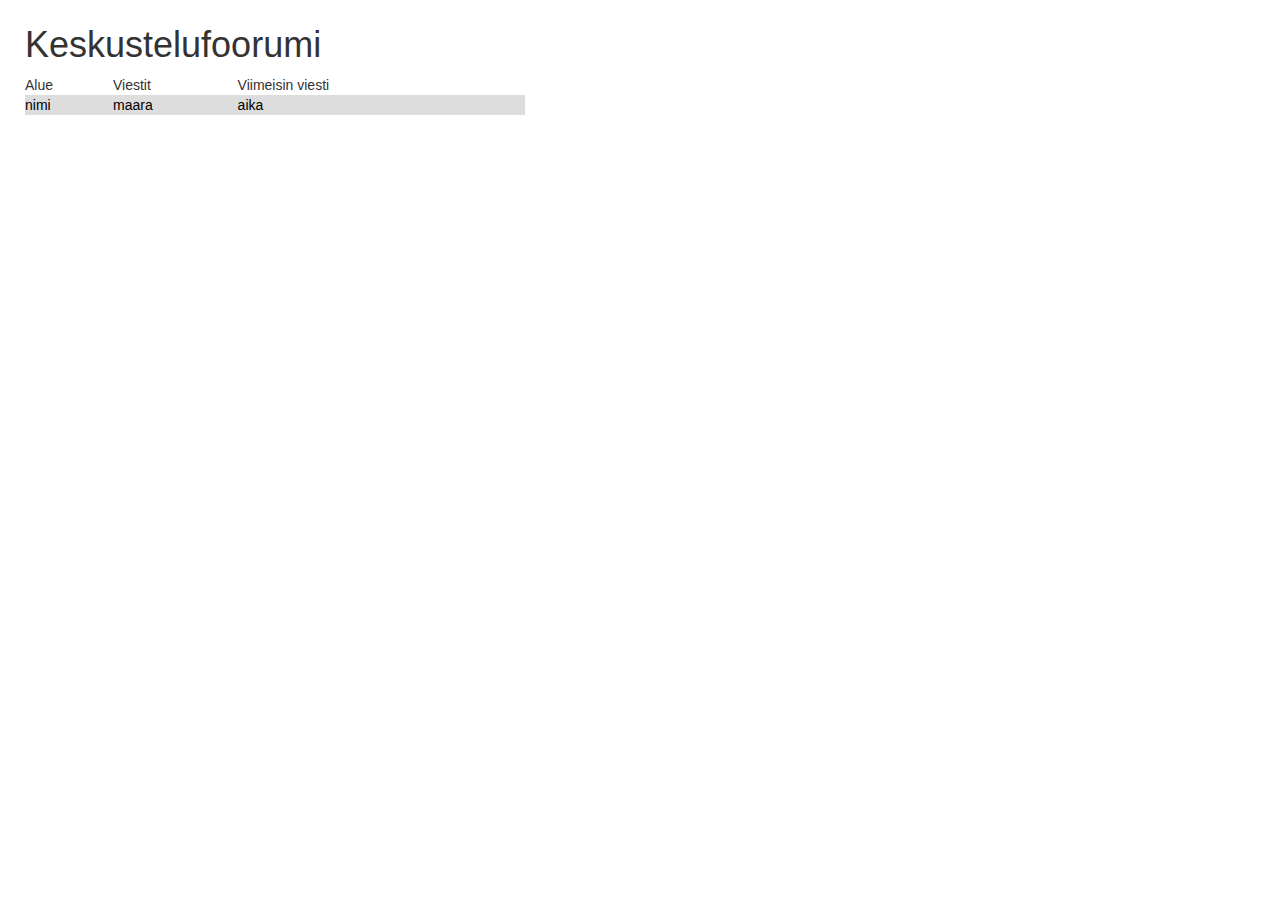
<file: src/main/resources/templates/index.html>
<!DOCTYPE html SYSTEM "http://www.thymeleaf.org/dtd/xhtml1-strict-thymeleaf-4.dtd">
<html xmlns="http://www.w3.org/1999/xhtml" xmlns:th="http://www.thymeleaf.org">

    <head>
        <title>Alueet</title>
        <meta charset="utf-8" />
        <link rel="stylesheet" href="//maxcdn.bootstrapcdn.com/bootstrap/3.3.1/css/bootstrap.min.css" />
        <link rel="stylesheet" href="https://cdnjs.cloudflare.com/ajax/libs/font-awesome/4.7.0/css/font-awesome.min.css"/>
        <style type="text/css">
            body {
                margin: 25px;
            }
            div.alueet table {
                border-style: none;
                width: 500px;
            }

            div.alueet table tr:nth-child(even){
                background-color: #dddddd;
            }

            a {
                display: block;
                height: 100%;
                width: 100%;
                text-decoration: none;
                color: black;
            }

            div.alueet table tr.aluerivi:hover:not(.active) {
                background-color: #bfbfbf;
                color: white;
                border-collapse: collapse;
            }

        </style>
    </head>

    <body>
        <div>
            <h1>Keskustelufoorumi</h1>
        </div>

        <div class="alueet">
            <table border="0" cellspacing="0" cellpadding="0">
                <tr class="otsikkorivi">
                    <td>Alue</td>
                    <td>Viestit</td>
                    <td>Viimeisin viesti</td>
                </tr>
                <tr class="aluerivi" th:each="alue : ${alueet}">
                    <td><a th:href="@{~/{name}/{id}?sivu=1(id=${alue.id}, name=${alue.nimi})}" th:text="${alue.nimi}">nimi</a></td>
                    <td><a th:href="@{~/{name}/{id}?sivu=1(id=${alue.id}, name=${alue.nimi})}" th:text="${alue.viestienLkm}">maara</a></td>
                    <td><a th:href="@{~/{name}/{id}?sivu=1(id=${alue.id}, name=${alue.nimi})}" th:text="${alue.viimeisin}">aika</a></td>
                </tr>
            </table>
        </div>
    </body>
</html>
</file>
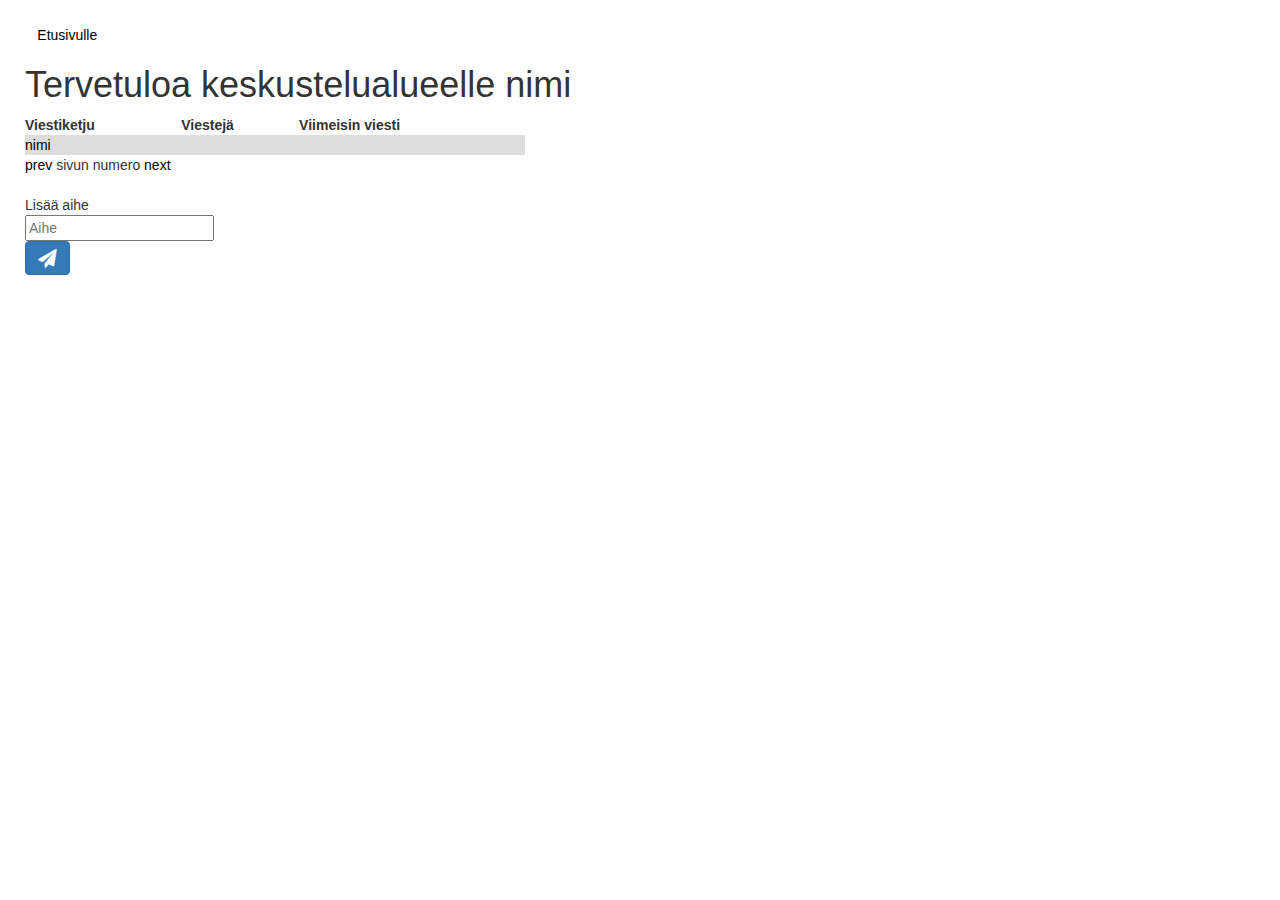
<file: src/main/resources/templates/alue.html>
<!DOCTYPE html SYSTEM "http://www.thymeleaf.org/dtd/xhtml1-strict-thymeleaf-4.dtd">
<html xmlns="http://www.w3.org/1999/xhtml" xmlns:th="http://www.thymeleaf.org">

    <head>
        <title th:text="${nimi}">Otsikko</title>
        <meta charset="utf-8" />
        <link rel="stylesheet" href="//maxcdn.bootstrapcdn.com/bootstrap/3.3.1/css/bootstrap.min.css" />
        <link rel="stylesheet" href="https://cdnjs.cloudflare.com/ajax/libs/font-awesome/4.7.0/css/font-awesome.min.css"/>
        <style>
            body {
                margin: 25px;
            }
            div.viestiketjut table {
                border-style: none;
                width: 500px;
            }

            div.viestiketjut table tr:nth-child(even){
                background-color: #dddddd;
            }

            a {
                height: 100%;
                width: 100%;
                text-decoration: none;
                color: black;
            }

            div.viestiketjut table tr.aluerivi:hover:not(.active) {
                background-color: #bfbfbf;
                color: white;
                border-collapse: collapse;
            }

            a#takaisin {
            }
        </style>
    </head>

    <body>
        <a id="takaisin" th:href="@{~/}" style="margin: 1% 0% 0% 1%">Etusivulle</a>
        <h1>Tervetuloa keskustelualueelle <span th:text="${alue.nimi}">nimi</span></h1>
        <div class='viestiketjut'>
            <table>
                <tr>
                    <th>Viestiketju</th>
                    <th>Viestej&auml;</th>
                    <th>Viimeisin viesti</th>
                </tr>
                <tr th:each="viestiketju: ${viestiketjut}">
                    <td><a th:href="@{~/{alue}/{alueid}/{id}(id=${viestiketju.id}, alue=${alue.nimi}, alueid=${viestiketju.alueId}, sivu=1)}" th:text="${viestiketju.otsikko}">nimi</a></td>
                    <td th:text="${viestiketju.vastaukset.size}"></td>
                    <td th:text="${viestiketju.uusinAikaleima != null} ? ${viestiketju.uusinAikaleima} : 'ei viestej&auml;'"></td>
                </tr>
            </table>

            <div>
                <a th:if="${sivunumero gt 1}" th:href="@{~/{name}/{alueId}(alueId=${alue.id}, name=${alue.nimi}, sivu=${sivunumero - 1})}">prev</a>
                <span th:text="${sivunumero}">sivun numero</span>
                <a th:if="${sivunumero * 10 lt alue.viestiketjut.size}" th:href="@{~/{name}/{alueId}(alueId=${alue.id}, name=${alue.nimi}, sivu=${sivunumero + 1})}">next</a>
            </div>

            <div>
                <br/>
                Lis&auml;&auml; aihe
                <form method="POST" th:action="@{~/{nimi}/{id}(nimi=${alue.nimi}, id=${alue.id})}">
                    <div>
                        <input type="text" name="aihe" placeholder="Aihe" required="" oninvalid="this.setCustomValidity('Lisää aihe')"
                               oninput="setCustomValidity('')"/>
                    </div>

                    <div>
                        <button type="submit" class="btn btn-primary" style="">
                            <i class="fa fa-paper-plane fa-lg" aria-hidden="true"></i>
                        </button>
                    </div>

                </form>
            </div>
        </div>
    </body>
</html>
</file>
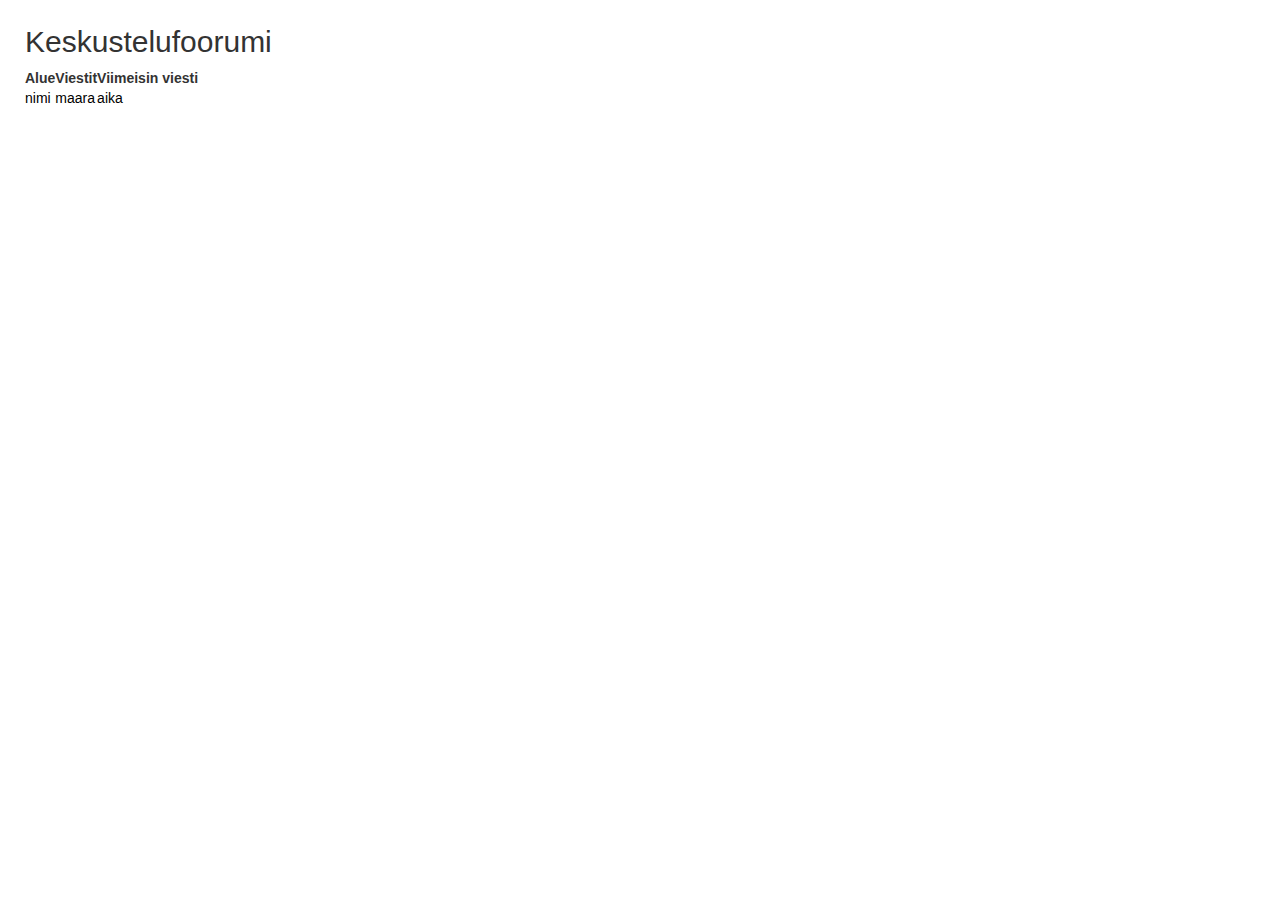
<file: src/main/resources/templates/index (copy 1).html>
<!DOCTYPE html SYSTEM "http://www.thymeleaf.org/dtd/xhtml1-strict-thymeleaf-4.dtd">
<html xmlns="http://www.w3.org/1999/xhtml" xmlns:th="http://www.thymeleaf.org">

    <head>
        <title>Alueet</title>
        <meta charset="utf-8" />
        <link rel="stylesheet" href="//maxcdn.bootstrapcdn.com/bootstrap/3.3.1/css/bootstrap.min.css" />
        <link rel="stylesheet" href="https://cdnjs.cloudflare.com/ajax/libs/font-awesome/4.7.0/css/font-awesome.min.css"/>
        <meta name="viewport" content="width=device-width, initial-scale=1" />

        <link rel="stylesheet" href="https://www.w3schools.com/lib/w3.css" />

       <style type="text/css">
            body {
                margin: 25px;
            }

            a {
                display: block;
                height: 100%;
                width: 100%;
                text-decoration: none;
                color: black;
            }

        </style>
    </head>

    <body>
        <div class="w3-main">
        <div class="w3-col m6 l4 w3-card-4">
        <div class="w3-container w3-blue">
            <h2>Keskustelufoorumi</h2>
        </div>

        <div class="w3-card">
            <table class="w3-table-all w3-hoverable">
                <tr>
                    <th>Alue</th>
                    <th>Viestit</th>
                    <th>Viimeisin viesti</th>
                </tr>
                <tr th:each="alue : ${alueet}">
                    <td><a class="w3-button" th:href="@{~/{name}/{id}?sivu=1(id=${alue.id}, name=${alue.nimi})}" th:text="${alue.nimi}">nimi</a></td>
                    <td><a th:href="@{~/{name}/{id}?sivu=1(id=${alue.id}, name=${alue.nimi})}" th:text="${alue.viestienLkm}">maara</a></td>
                    <td><a th:href="@{~/{name}/{id}?sivu=1(id=${alue.id}, name=${alue.nimi})}" th:text="${alue.viimeisin}">aika</a></td>
                </tr>
            </table>
        </div>
    </div>
</div>
    </body>
</html>
</file>
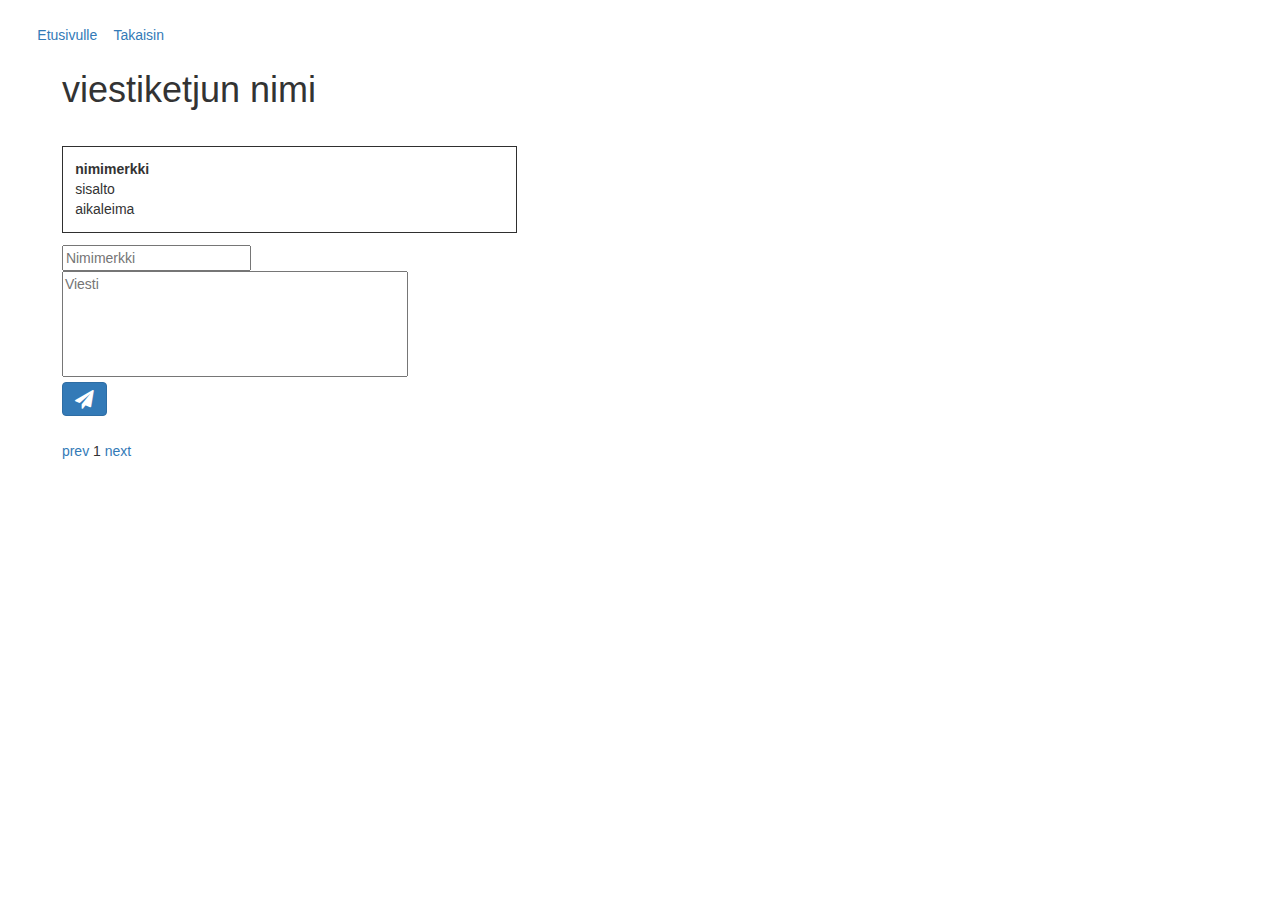
<file: src/main/resources/templates/viestiketju.html>
<!DOCTYPE html SYSTEM "http://www.thymeleaf.org/dtd/xhtml1-strict-thymeleaf-4.dtd">
<html xmlns="http://www.w3.org/1999/xhtml" xmlns:th="http://www.thymeleaf.org">

    <head>
        <title th:text="${viestiketju.otsikko}">Otsikko</title>
        <link rel="stylesheet" href="//maxcdn.bootstrapcdn.com/bootstrap/3.3.1/css/bootstrap.min.css" />
        <link rel="stylesheet" href="https://cdnjs.cloudflare.com/ajax/libs/font-awesome/4.7.0/css/font-awesome.min.css"/>
        <meta charset="utf-8" />

        <style>
            body {
                margin: 25px;
            }
            .vastaus {
                border: solid 1px #2f2f2f;
                outline: none;
                margin: 0% 60% 1% 3%;
                padding: 1% 1% 1% 1%;
            }
            .otsikko {
                margin: 2% 0% 3% 3%;
            }
            .viestiLaatikko {
                margin: 0% 0% 1% 3%;
            }

            .seuraava {
                margin: 2% 0% 2% 3%;
            }
            
            .linkki {
                margin: 1% 0% 0% 1%;
            }
        </style>

    </head>

    <body>
        <p>
            <a th:href="@{~/}" class="linkki">Etusivulle</a>
            <a th:href="@{~/{name}/{alueId}?sivu=1(alueId=${alue.id}, name=${alue.nimi})}" class="linkki">Takaisin</a>
        </p>
        <div>
            <h1 class="otsikko"><span th:text="${viestiketju.otsikko}">viestiketjun nimi</span></h1>
        </div>

        <div class="vastaus" th:each="vastaus : ${vastaukset}">
            <span>
                <b>
                    <span th:text="${vastaus.lahettaja}">nimimerkki</span>
                </b>
            </span>
            <br/>
            <span th:text="${vastaus.sisalto}">sisalto</span>
            <br/>
            <span th:text="${vastaus.aikaleima}">aikaleima</span>
        </div>

        <div class="viestiLaatikko">
            <form method="POST" th:action="@{~/{name}/{alueId}/{id}(name=${alue.nimi}, alueId=${alue.id}, id=${viestiketju.id}, sivu=${sivunumero})}">
                <div>
                    <input type="text" name="nimi" placeholder="Nimimerkki" required="" oninvalid="this.setCustomValidity('Lisää nimimerkki')"
                           oninput="setCustomValidity('')"/>
                </div>
                <div>
                    <textarea style="resize: none" name="viesti" cols="40" rows="5" placeholder="Viesti" required="" oninvalid="this.setCustomValidity('Lisää viesti')"
                              oninput="setCustomValidity('')"></textarea>
                </div>
                <div>
                    <button type="submit" class="btn btn-primary" style="">
                        <i class="fa fa-paper-plane fa-lg" aria-hidden="true"></i>
                    </button>
                </div>
            </form>
        </div>

        <div class="seuraava">
            <p>
                <a th:if="${sivunumero gt 1}" th:href="@{~/{name}/{alueId}/{id}(alueId=${alue.id}, name=${alue.nimi}, id=${viestiketju.id}, sivu=${sivunumero - 1})}">prev</a>
                <span th:text="${sivunumero}">1</span>
                <a th:if="${sivunumero * 10 lt viestiketju.vastaukset.size}" th:href="@{~/{name}/{alueId}/{id}(alueId=${alue.id}, name=${alue.nimi}, id=${viestiketju.id}, sivu=${sivunumero + 1})}">next</a>
            </p>
        </div>

    </body>
</html>
</file>
